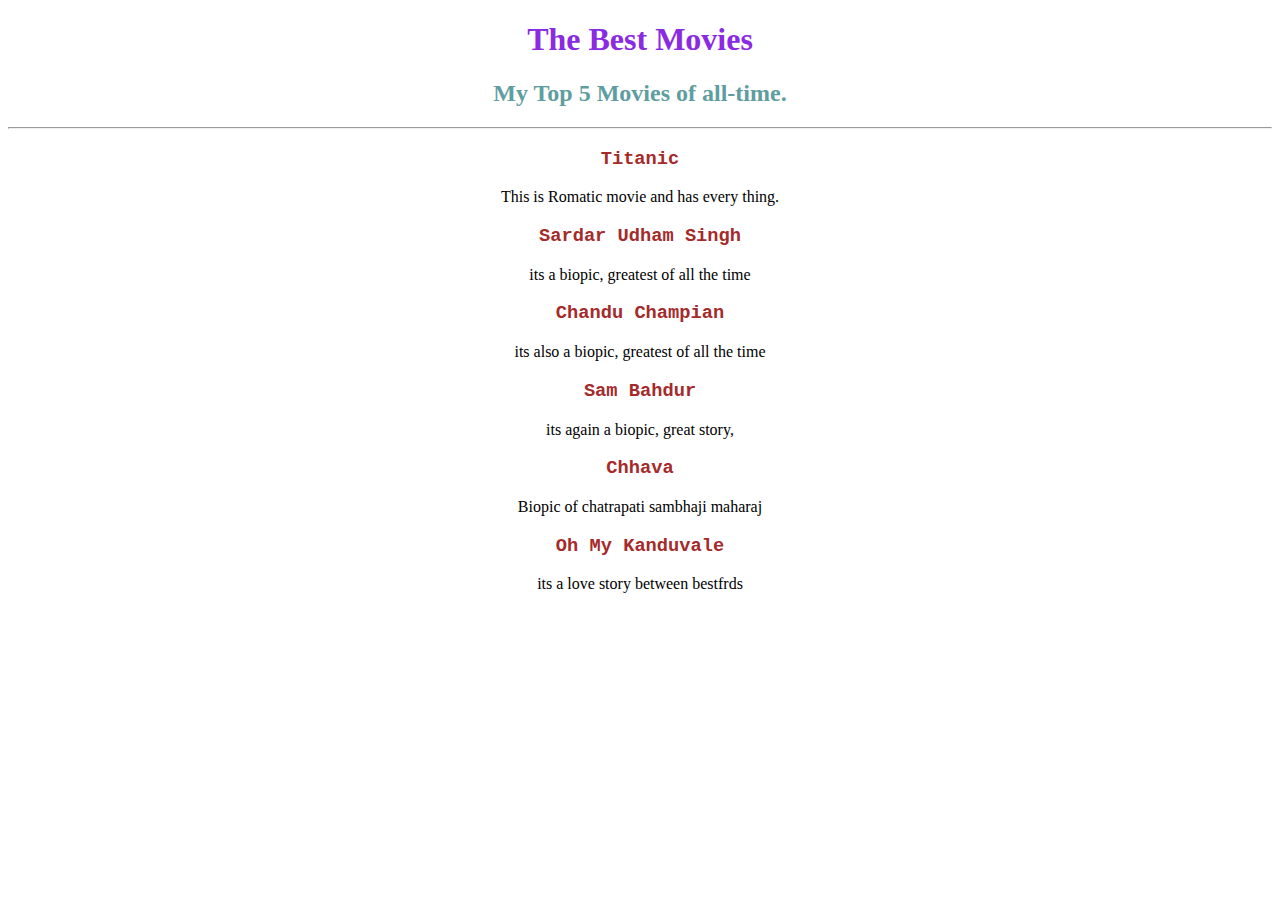
<file: index.html>
<!DOCTYPE html>
<html lang="en">
  <head>
    <meta charset="UTF-8"/>
    <title>MyFavMovies</title>
    <link rel=" stylesheet" href="./style.css"/>
  </head>

  <body>
    
    <h1>The Best Movies</h1>
    <h2>My Top 5 Movies of all-time.</h2>
    <hr/>
    <h3>Titanic</h3>
    <p>This is Romatic movie and has every thing.</p>
    <h3>Sardar Udham Singh</h3>
    <p>its a biopic, greatest of all the time</p>
    <h3>Chandu Champian</h3>
    <p>its also a biopic, greatest of all the time</p>
    <h3>Sam Bahdur</h3>
    <p>its again a biopic, great story,</p>
    <h3>Chhava</h3>
    <p>Biopic of chatrapati sambhaji maharaj</p>
    <h3>Oh My Kanduvale</h3>
    <p>its a love story between bestfrds</p>
  </body>
</html>
</file>
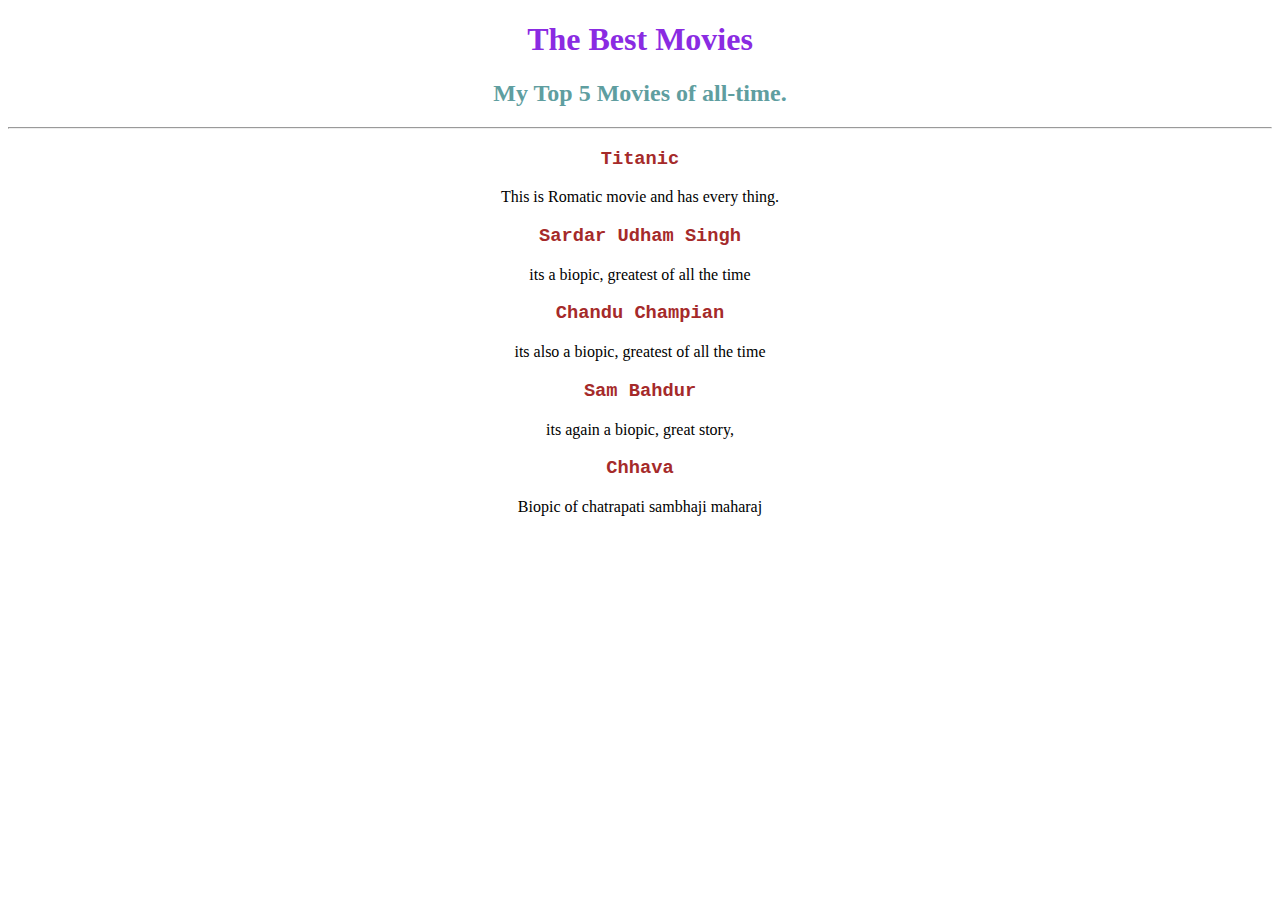
<file: FavMovies.html>
<!DOCTYPE html>
<html lang="en">
  <head>
    <meta charset="UTF-8"/>
    <title>MyFavMovies</title>
    <link rel=" stylesheet" href="./style.css"/>
  </head>

  <body>
    
    <h1>The Best Movies</h1>
    <h2>My Top 5 Movies of all-time.</h2>
    <hr/>
    <h3>Titanic</h3>
    <p>This is Romatic movie and has every thing.</p>
    <h3>Sardar Udham Singh</h3>
    <p>its a biopic, greatest of all the time</p>
    <h3>Chandu Champian</h3>
    <p>its also a biopic, greatest of all the time</p>
    <h3>Sam Bahdur</h3>
    <p>its again a biopic, great story,</p>
    <h3>Chhava</h3>
    <p>Biopic of chatrapati sambhaji maharaj</p>
    
  </body>
</html>
</file>
<file: style.css>
h1{
    font-weight:bold;
    color:blueviolet;
}

h2{
    color:cadetblue;
}

h3{
    color:brown;
    font-family:'Courier New', Courier, monospace;
}
*{
    text-align-last: center;
    alignment-baseline: center;
}
</file>
